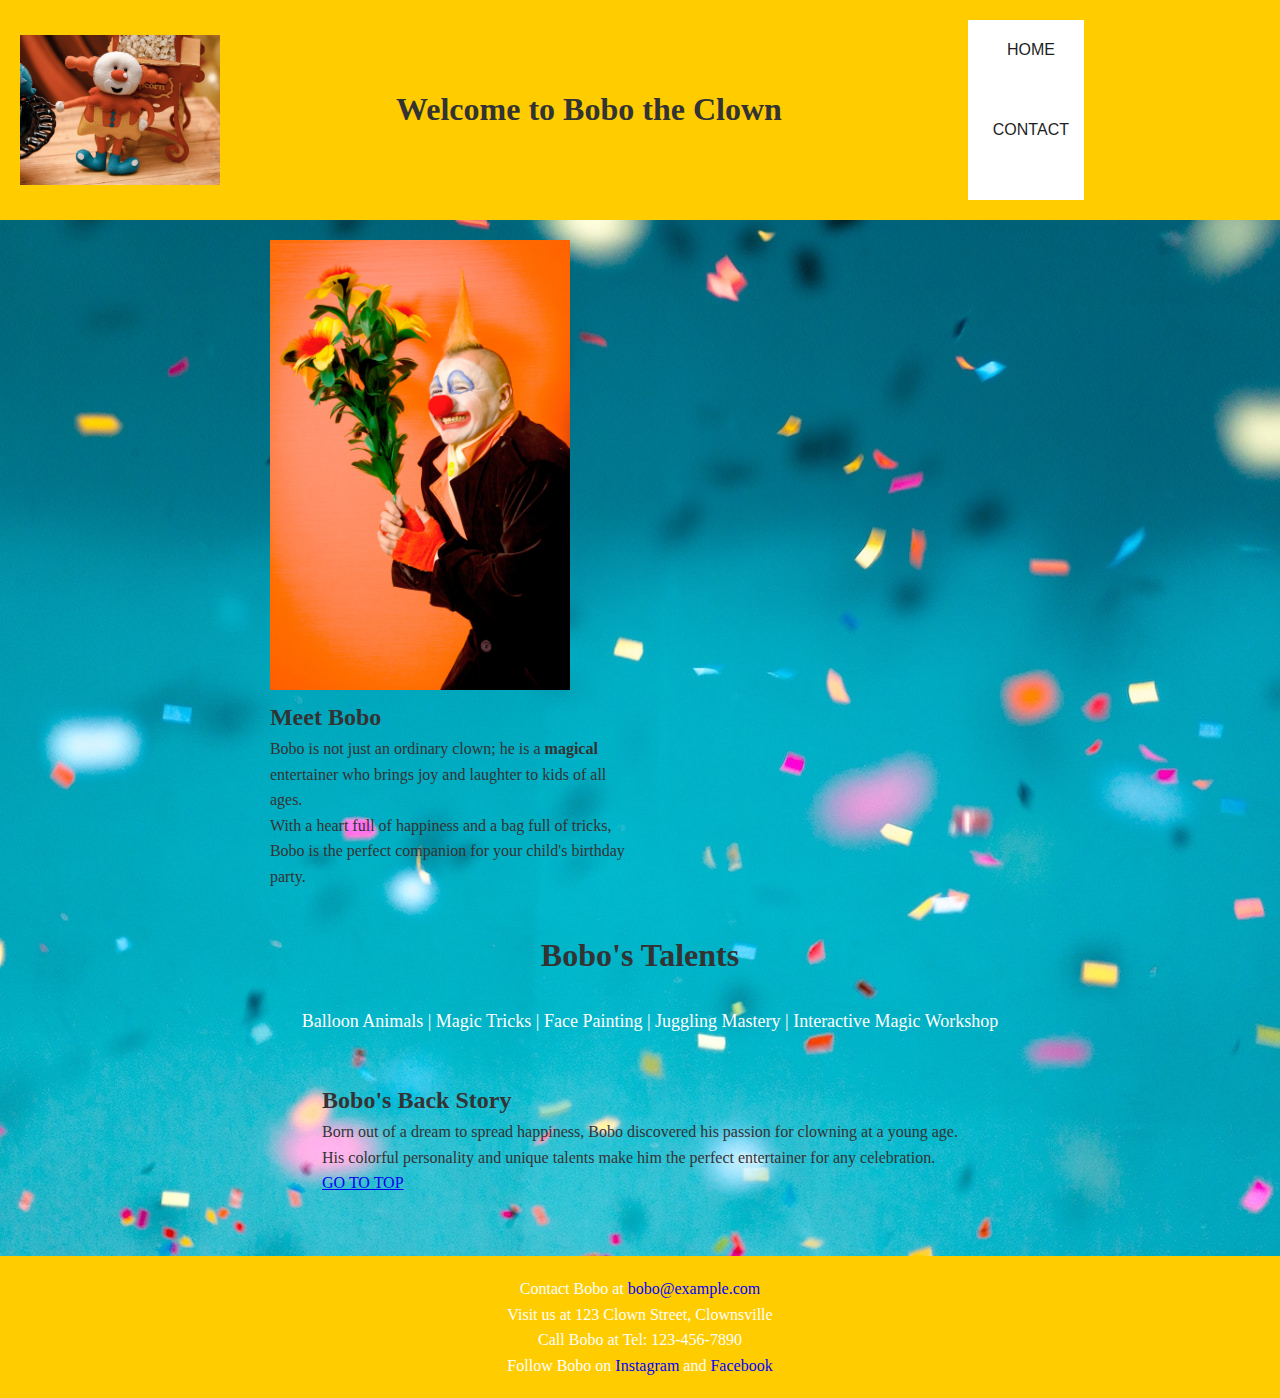
<file: index.html>
<!DOCTYPE html>
<html lang="en">
<head>
    <meta charset="UTF-8">
    <meta name="viewport" content="width=device-width, initial-scale=1.0">
    <link rel="stylesheet" href="styles.css">
    <title>Bobo the Clown - Home</title>
</head>
<body>
    <header class="header-main">
        <img src="imagesx/logo001.jpg" alt="Bob Logo" class="logo">
        <h1>Welcome to Bobo the Clown</h1>
        <nav class="header-main-nav">
            <ul>
                <li><a href="index.html">HOME</a></li>
                <li><a href="contact.html">CONTACT</a></li>
            </ul>
        </nav>
        <id="TOP">
    </header>

    <main>
        <section class="about-bobo">
            <div class="image-container">
                <picture>
                    <source srcset="imagesx/clown002.jpg" media="(min-width: 1em) and (max-width:35em)">
                    <source srcset="imagesx/clown003.jpg" media="(min-width: 35.001em) and (max-width:50.99em)">
                    <img src="imagesx/clown005.jpg" alt="Bob Image 1" class="responsive-image">
                </picture>
            </div>
            
            <div class="text-container">
                <h2>Meet Bobo</h2>
                <p>
                    Bobo is not just an ordinary clown; he is a <strong>magical</strong> entertainer who brings joy and laughter to kids of all ages.<br> With a heart full of happiness and a bag full of tricks, Bobo is the perfect companion for your child's birthday party.
                </p>
                <!-- Add more paragraphs as needed -->
            </div>
        </section>

        <section class="talents">
            <h2>Bobo's Talents</h2>
            <ul>
                <li>Balloon Animals</li>  |
                <li>Magic Tricks</li>  |
                <li>Face Painting</li>  |
                <li>Juggling Mastery</li>  |
                <li>Interactive Magic Workshop</li>
                <!-- Add more talents as needed -->
            </ul>
        </section>

        <section class="back-story">
            <h2>Bobo's Back Story</h2>
            <p>
                Born out of a dream to spread happiness, Bobo discovered his passion for clowning at a young age.<br> His colorful personality and unique talents make him the perfect entertainer for any celebration.<br>
                <a href="#">GO TO TOP</a>
            </p>
            <!-- Add more paragraphs as needed -->
        </section>
        
    </main>

    
    <footer>
        <p>Contact Bobo at <a href="mailto:bobo@example.com">bobo@example.com</a></p>
        <p>Visit us at 123 Clown Street, Clownsville</p>
        <p>Call Bobo at Tel: 123-456-7890</p>
        <p>Follow Bobo on <a href="https://www.instagram.com/bobotheclown/" target="_blank">Instagram</a> and <a href="https://www.facebook.com/bobotheclown/" target="_blank">Facebook</a></p>
    </footer>
    
    
</body>
</html>
</file>
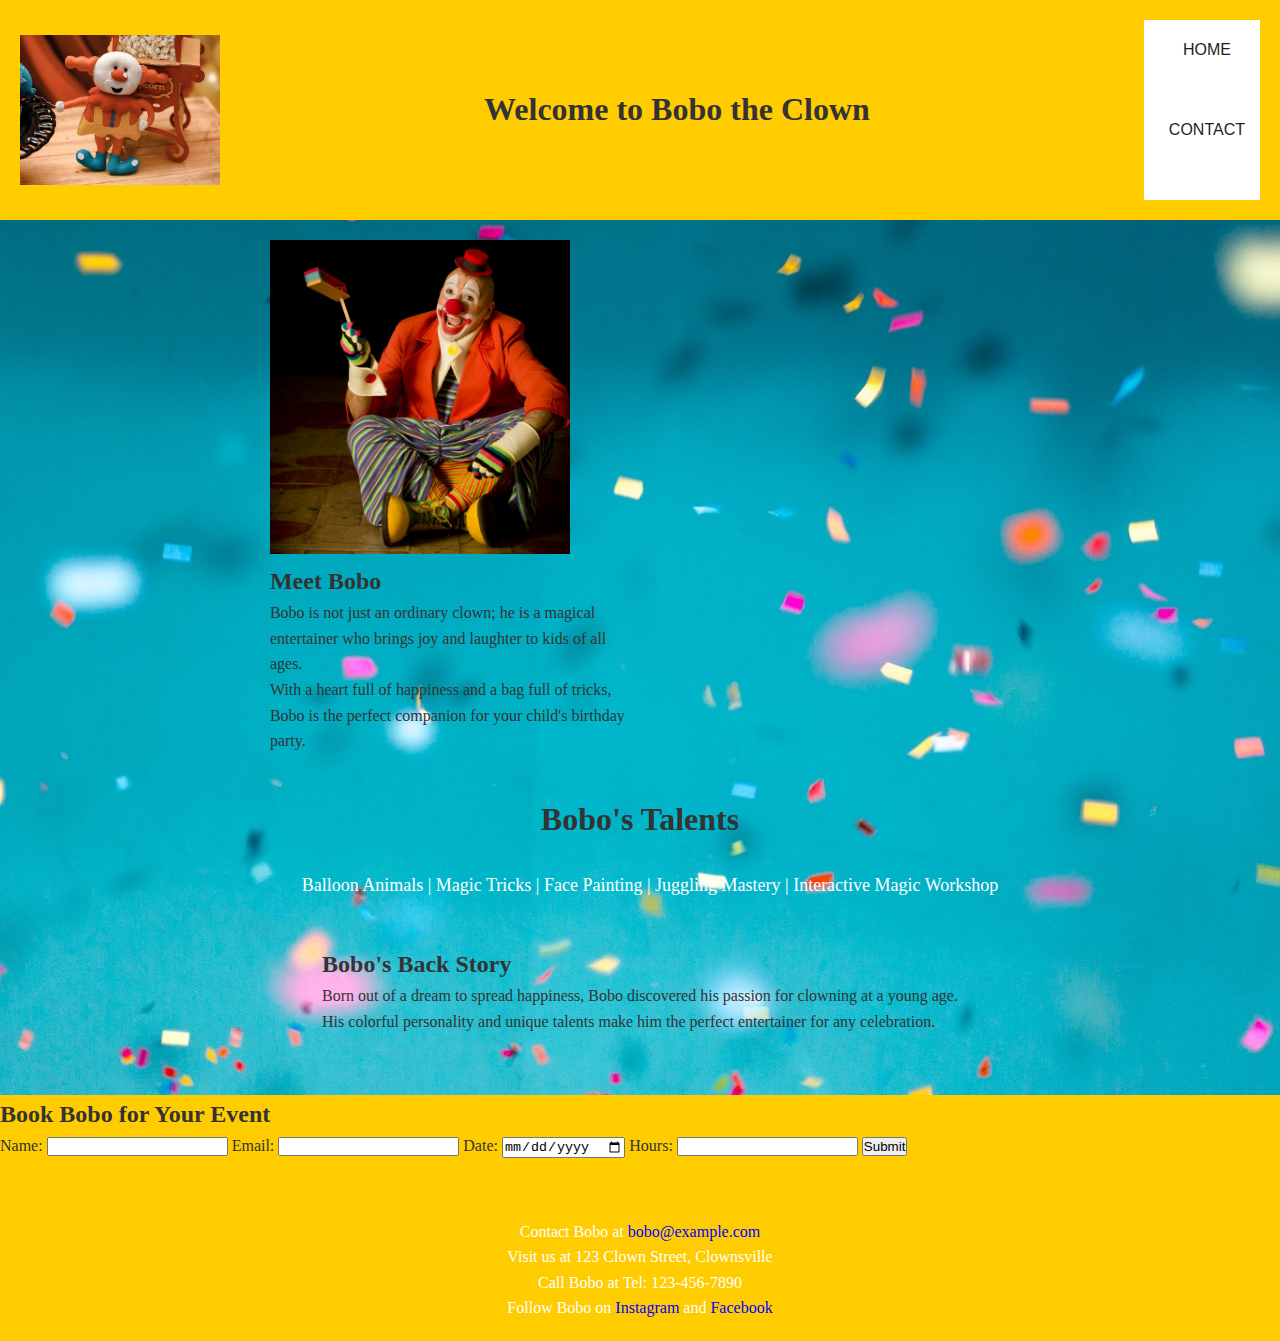
<file: contact.html>
<!DOCTYPE html>
<html lang="en">
<head>
    <meta charset="UTF-8">
    <meta name="viewport" content="width=device-width, initial-scale=1.0">
    <link rel="stylesheet" href="styles.css">
    <title>Contact Bobo</title>
</head>
<body>
    <header class="header-main">
        <img src="imagesx/logo001.jpg" alt="Bob Logo" class="logo">
        <h1>Welcome to Bobo the Clown</h1>
        <nav class="header-main-nav">
            <ul>
                <li><a href="index.html">HOME</a></li>
                <li><a href="contact.html">CONTACT</a></li>
            </ul>
        </nav>
    </header>

    <main>
        <section class="about-bobo">
            <div class="image-container">
                <picture>
                    <source srcset="imagesx/clown002.jpg" media="(min-width: 1em) and (max-width:35em)">
                    <source srcset="imagesx/clown003.jpg" media="(min-width: 35.001em) and (max-width:50.99em)">
                    <img src="imagesx/clown003.jpg" alt="Bob Image 1" class="responsive-image">
                </picture>
            </div>
            
            <div class="text-container">
                <h2>Meet Bobo</h2>
                <p>
                    Bobo is not just an ordinary clown; he is a magical entertainer who brings joy and laughter to kids of all ages.<br> With a heart full of happiness and a bag full of tricks, Bobo is the perfect companion for your child's birthday party.
                </p>
                <!-- Add more paragraphs as needed -->
            </div>
        </section>

        <section class="talents">
            <h2>Bobo's Talents</h2>
            <ul>
                <li>Balloon Animals</li>  |
                <li>Magic Tricks</li>  |
                <li>Face Painting</li>  |
                <li>Juggling Mastery</li>  |
                <li>Interactive Magic Workshop</li>
                <!-- Add more talents as needed -->
            </ul>
        </section>

        <section class="back-story">
            <h2>Bobo's Back Story</h2>
            <p>
                Born out of a dream to spread happiness, Bobo discovered his passion for clowning at a young age.<br> His colorful personality and unique talents make him the perfect entertainer for any celebration.
            </p>
            <!-- Add more paragraphs as needed -->
        </section>
    </main>

    <section class="contact-form">
        <h2>Book Bobo for Your Event</h2>
        <form action="processForm.php" method="post">
            <label for="name">Name:</label>
            <input type="text" id="name" name="name" required>

            <label for="email">Email:</label>
            <input type="email" id="email" name="email" required>

            <label for="date">Date:</label>
            <input type="date" id="date" name="date" required>

            <label for="hours">Hours:</label>
            <input type="number" id="hours" name="hours" required>

            <button type="submit">Submit</button>
        </form>
    </section>

    
    <footer>
        <p>Contact Bobo at <a href="mailto:bobo@example.com">bobo@example.com</a></p>
        <p>Visit us at 123 Clown Street, Clownsville</p>
        <p>Call Bobo at Tel: 123-456-7890</p>
        <p>Follow Bobo on <a href="https://www.instagram.com/bobotheclown/" target="_blank">Instagram</a> and <a href="https://www.facebook.com/bobotheclown/" target="_blank">Facebook</a></p>
    </footer>
    
</body>
</html>
</file>
<file: styles.css>
/* Reset some default styles */
* {
    margin: 0;
    padding: 0;
    box-sizing: border-box;
}

body {
    font-family:'Gill Sans', 'Gill Sans MT', Calibri, 'Trebuchet MS';
    background-color: #ffcc00;
    color: #333;
    line-height: 1.6;
}

nav {
    width: 100%;
    height: auto; /* Adjusted to auto to accommodate variable content height */
    background-color: #fff;
    padding: 10px 0; /* Added padding for spacing */
    
}

ul {
    margin-left: 20px; /* Adjusted margin for better alignment */
}

ul li {
    list-style: none;
    display: inline-block;
    line-height: 40px; /* Adjusted line height for better alignment */
}

ul li a {
    display: block;
    text-decoration: none;
    font-family: Arial, Helvetica, sans-serif;
    font-size: 14px;
    color: #1e1e1e;
    padding: 0 15px; /* Adjusted padding for better spacing */
}

ul li a:hover {
    color: #c13584;
}
.logo {
    max-width: 200px;
    height: 150px; /* Ensures the logo scales proportionally */
}

.header-main {
    background-color: #ffcc00;
    padding: 20px;
    text-align: center;
    display: flex;
    justify-content: space-between;
    align-items: center;
}

.header-main h1 {
    margin-right: 10px;
}

.header-main-nav {
    width: fit-content;
    height: 100%;
}

.header-main-nav ul {
    list-style: none;
    margin-left: 10px; /* Adjusted margin for better alignment */
}

.header-main-nav ul li {
    display: inline;
    margin-right: 15px; /* Adjusted margin for better spacing */
}

.header-main-nav ul li a {
    font-size: 16px; /* Increased font size for better visibility */
    line-height: 40px; /* Adjusted line height for better alignment */
}

.header-main-nav ul li a:hover {
    color: #c13584;
}

main {
    max-width: 100%;
    margin: 0 auto;
    padding: 20px;
    background-color: #c13584;
    background-repeat: no-repeat;
    background-position: bottom center;
    background-size: 70vh cover;
    background-image: url('imagesx/bdaybkgrd.jpg');
    display: flex;
    justify-content: center;
    flex-wrap: wrap; /* Added flex-wrap for responsiveness */
}

section {
    margin-bottom: 40px;
}

.talents {
    display: flex;
    flex-direction: column;
    /*justify-content: center;*/
    align-items: center; /* Centering talents in the container */
    text-align: center; /* Centering text in the container */
    font-size: large;
    font: bolder;
    font-weight: 300;
    color: #fff;
    
}

.talents h2 {
    margin-bottom: 20px; /* Added margin for better spacing */
    font-size: xx-large;
   
}

.image-container {
    max-width: 50%;
    margin-right: 20px;
}

.responsive-image {
    max-width: 100%;
    width: 300px;
}

.text-container {
    max-width: 50%;
}

h2 {
    color: #333;
}
.contact-form{
    background-color: #ffcc00;
}

/* Media Queries */
@media only screen and (max-width: 35em) {
    header {
        background-color: blue;
        color: azure;
        font-size: 1.5em;
        text-align: center;
    }

    header::after {
        content: 'logo';
    }

    main div .imagesx-clown {
        max-width: 100%;
        height: 10em;
        background-color: #c13584;
        background-repeat: no-repeat;
        background-position: bottom center;
        background-size: 70vh cover;
        background-image: url('imagesx/clown001.jpg');
        display: flex;
        justify-content: center;
    }
}

/* Additional Media Queries */
@media only screen and (min-width: 35.001em) and (max-width: 59.99em) {
    main {
        width: 100%;
        background-color: green;
    }
}

@media only screen and (min-width: 59.991em) and (max-width: 74.99em) {
    main {
        width: 100%;
        background-color: red;
    }
}

@media only screen and (min-width: 74.991em) and (max-width: 2000em) {
    main {
        width: 100%;
        background-color: aquamarine;
    }
}

/* Footer styles */

footer {
    background-color: #ffcc00;
    color: #fff;
    padding: 20px;
    text-align: center;
}

footer a {
    color: blue;
    text-decoration: none;
}

footer a:hover {
    color: #c13584;
}






    
/*600px, 601px, 768px, 992px, 1200px*/
</file>
